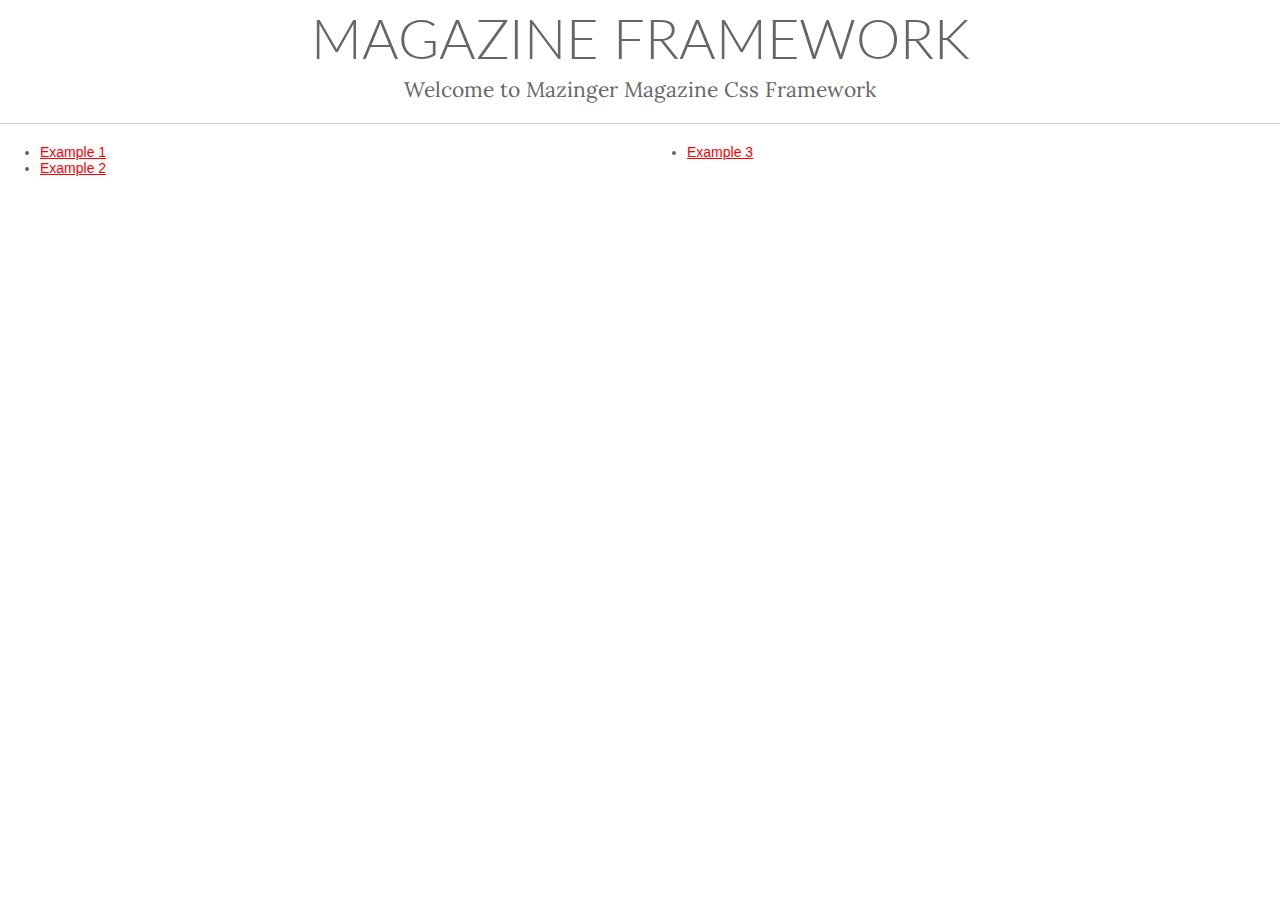
<file: index.html>
<!DOCTYPE html>
<html>
<head>
	<meta name="viewport" content="width=device-width, initial-scale=1.0, maximum-scale=1.0">
	<meta charset="utf-8">
	<title>Test</title>
	<link rel="stylesheet" href="css/style.css">

</head>
<body>

	<div class="container">
		<h1 class="align-center">Magazine Framework</h1>
		<h2 class="align-center">Welcome to Mazinger Magazine Css Framework</h2>
		<hr>
		<div class="col2 rule-simple">
			<ul>
				<li><a href="example-1.html">Example 1</a></li>
				<li><a href="example-2.html">Example 2</a></li>
				<li><a href="example-3.html">Example 3</a></li>
			</ul>
		</div>
	</div>

</body>
</html>
</file>
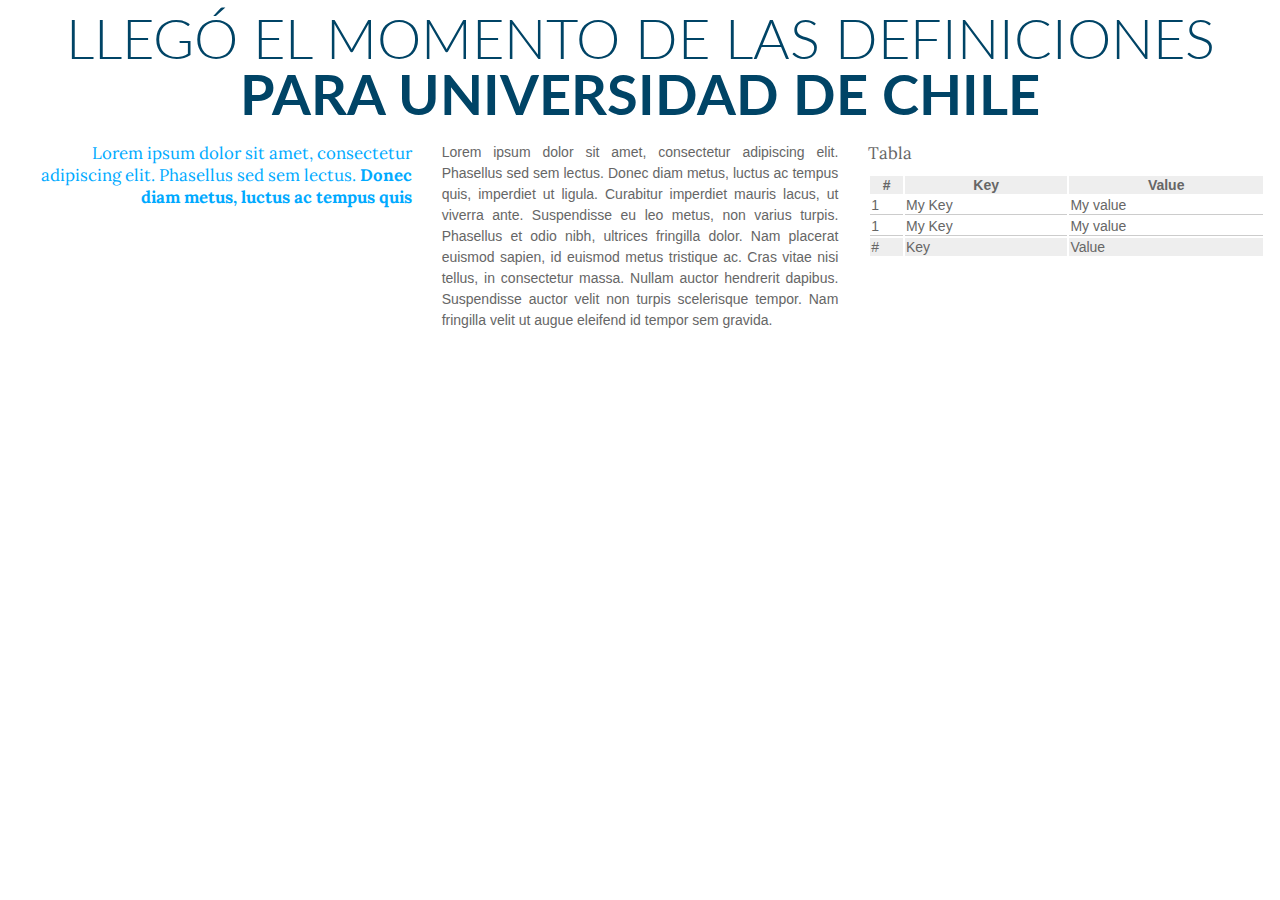
<file: example-3.html>
<!DOCTYPE html>
<html>
<head>
	<meta name="viewport" content="width=device-width, initial-scale=1.0, maximum-scale=1.0">
	<meta charset="utf-8">
	<title>Test</title>
	<link rel="stylesheet" href="css/style.css">

</head>
<body>

	<div class="container">

		<div class="span12">
			<h1 class="align-center color-dark-blue">Llegó el momento de las definiciones <strong>para Universidad de Chile</strong></h1>
		</div>

		<div class="span4 align-right color-blue">
			<h3>Lorem ipsum dolor sit amet, consectetur adipiscing elit. Phasellus sed sem lectus. <strong>Donec diam metus, luctus ac tempus quis</strong></h3>
		</div>
		<div class="align-justify hyphen span4">
			<p>Lorem ipsum dolor sit amet, consectetur adipiscing elit. Phasellus sed sem lectus. Donec diam metus, luctus ac tempus quis, imperdiet ut ligula. Curabitur imperdiet mauris lacus, ut viverra ante. Suspendisse eu leo metus, non varius turpis. Phasellus et odio nibh, ultrices fringilla dolor. Nam placerat euismod sapien, id euismod metus tristique ac. Cras vitae nisi tellus, in consectetur massa. Nullam auctor hendrerit dapibus. Suspendisse auctor velit non turpis scelerisque tempor. Nam fringilla velit ut augue eleifend id tempor sem gravida.</p>
		</div>
		<div class="span4">
			<h3>Tabla</h3>
			<table class="table">
				<thead>
					<tr>
						<th>#</th>
						<th>Key</th>
						<th>Value</th>
					</tr>
				</thead>
				<tfoot>
					<tr>
						<td>#</td>
						<td>Key</td>
						<td>Value</td>
					</tr>
				</tfoot>
				<tbody>
					<tr>
						<td>1</td>
						<td>My Key</td>
						<td>My value</td>
					</tr>
					<tr>
						<td>1</td>
						<td>My Key</td>
						<td>My value</td>
					</tr>
				</tbody>
			</table>

		</div>
	</div>
</body>
</file>
<file: css/style.css>
@import url(http://fonts.googleapis.com/css?family=Lato:100,300,400,700,900,100italic,300italic,400italic,700italic,900italic);
@import url(http://fonts.googleapis.com/css?family=Lora:400,700,400italic,700italic);
/* -------------------------------------------------------------
  Sass CSS3 Mixins! The Cross-Browser CSS3 Sass Library
  By: Matthieu Aussaguel, http://www.mynameismatthieu.com, @matthieu_tweets

  List of CSS3 Sass Mixins File to be @imported and @included as you need

  The purpose of this library is to facilitate the use of CSS3 on different browsers avoiding HARD TO READ and NEVER
  ENDING css files

  note: All CSS3 Properties are being supported by Safari 5
  more info: http://www.findmebyip.com/litmus/#css3-properties

  Mixins available:
    -   background-gradient     - arguments: Start Color: #3C3C3C, End Color: #999999
    -   background-size         - arguments: Width: 100%, Height: 100%
    -   border-radius           - arguments: Radius: 5px
    -   border-radius-separate  - arguments: Top Left: 5px, Top Left: 5px, Bottom Left: 5px, Bottom Right: 5px
    -   box                     - arguments: Orientation: horizontal, Pack: center, Align: center
    -   box-rgba                - arguments: R: 60, G: 3, B: 12, Opacity: 0.23, Color: #3C3C3C
    -   box-shadow              - arguments: X: 2px, Y: 2px, Blur: 5px, Color: rgba(0,0,0,.4)
    -   box-sizing              - arguments: Type: border-box
    -   columns                 - arguments: Count: 3, Gap: 10
    -   double-borders          - arguments: Color One: #3C3C3C, Color Two: #999999, Radius: 0
    -   flex                    - arguments: Value: 1
    -   flip                    - arguments: ScaleX: -1
    -   font-face               - arguments: Font Family: myFont, Eot File Src: myFont.eot, Woff File Src: myFont.woff, Ttf File Src: myFont.ttf
    -   opacity                 - arguments: Opacity: 0.5
    -   outline radius          - arguments: Radius: 5px
    -   resize                  - arguments: Direction: both
    -   rotate                  - arguments: Degree: 0, M11: 0, M12: 0, M21: 0, M22: 0
    CSS Matrix Rotation Calculator http://www.boogdesign.com/examples/transforms/matrix-calculator.html
    -   text-shadow             - arguments: X: 2px, Y: 2px, Blur: 5px, Color: rgba(0,0,0,.4)
    -   transform               - arguments: Parameters: null
    -   transition              - arguments: What: all, Length: 1s, Easing: ease-in-out
    -   triple-borders          - arguments: Color One: #3C3C3C, Color Two: #999999, Color Three: #000000, Radius: 0

------------------------------------------------------------- */
/* BACKGROUND GRADIENT */
/* BACKGROUND SIZE */
/* BORDER RADIUS */
/* BOX */
/* BOX RGBA */
/* BOX SHADOW */
/* BOX SIZING */
/* COLUMNS */
/* DOUBLE BORDERS */
/* FLEX */
/* FLIP */
/* FONT FACE */
/* OPACITY */
/* OUTLINE RADIUS */
/* RESIZE */
/* ROTATE*/
/* TEXT SHADOW */
/* TRANSFORM  */
/* TRANSITION */
/* TRIPLE BORDERS */
/* Media queries */
* {
  -webkit-box-sizing: border-box;
  -moz-box-sizing: border-box;
  box-sizing: border-box; }

body {
  margin: 0;
  padding: 0; }

article,
aside,
details,
figcaption,
figure,
footer,
header,
hgroup,
nav,
section {
  display: block; }

audio,
canvas,
video {
  display: inline-block;
  *display: inline;
  *zoom: 1; }

audio:not([controls]) {
  display: none; }

html {
  font-size: 100%;
  -webkit-text-size-adjust: 100%;
  -ms-text-size-adjust: 100%; }

a:hover,
a:active {
  outline: 0; }

sub,
sup {
  position: relative;
  font-size: 75%;
  line-height: 0;
  vertical-align: baseline; }

sup {
  top: -0.5em; }

sub {
  bottom: -0.25em; }

img {
  /* Responsive images (ensure images don't scale beyond their parents) */
  max-width: 100%;
  /* Part 1: Set a maxium relative to the parent */
  width: auto\9;
  /* IE7-8 need help adjusting responsive images */
  height: auto;
  /* Part 2: Scale the height according to the width, otherwise you get stretching */
  vertical-align: middle;
  border: 0;
  -ms-interpolation-mode: bicubic; }

#map_canvas img,
.google-maps img {
  max-width: none; }

button,
input,
select,
textarea {
  margin: 0;
  font-size: 100%;
  vertical-align: middle; }

button,
input {
  *overflow: visible;
  line-height: normal; }

button::-moz-focus-inner,
input::-moz-focus-inner {
  padding: 0;
  border: 0; }

button,
html input[type="button"],
input[type="reset"],
input[type="submit"] {
  -webkit-appearance: button;
  cursor: pointer; }

label,
select,
button,
input[type="button"],
input[type="reset"],
input[type="submit"],
input[type="radio"],
input[type="checkbox"] {
  cursor: pointer; }

input[type="search"] {
  -webkit-box-sizing: content-box;
  -moz-box-sizing: content-box;
  box-sizing: content-box;
  -webkit-appearance: textfield; }

input[type="search"]::-webkit-search-decoration,
input[type="search"]::-webkit-search-cancel-button {
  -webkit-appearance: none; }

textarea {
  overflow: auto;
  vertical-align: top; }

@media print {
  * {
    text-shadow: none !important;
    color: #000 !important;
    background: transparent !important;
    box-shadow: none !important; }

  a,
  a:visited {
    text-decoration: underline; }

  a[href]:after {
    content: " (" attr(href) ")"; }

  abbr[title]:after {
    content: " (" attr(title) ")"; }

  .ir a:after,
  a[href^="javascript:"]:after,
  a[href^="#"]:after {
    content: ""; }

  pre,
  blockquote {
    border: 1px solid #999;
    page-break-inside: avoid; }

  thead {
    display: table-header-group; }

  tr,
  img {
    page-break-inside: avoid; }

  img {
    max-width: 100% !important; }

  @page {
    margin: 0.5cm; }

  p,
  h2,
  h3 {
    orphans: 3;
    widows: 3; }

  h2,
  h3 {
    page-break-after: avoid; } }
.container {
  margin: 0; }
  @media only screen and (max-width: 320px) {
    .container {
      margin: 0; } }

.col1 {
  -webkit-margin-before: 0;
  -webkit-margin-after: 0;
  -webkit-column-count: 1;
  -moz-column-count: 1;
  column-count: 1;
  -webkit-column-gap: 10;
  -moz-column-gap: 10;
  column-gap: 10; }
  @media only screen and (max-width: 320px) {
    .col1 {
      -webkit-column-count: 1;
      -moz-column-count: 1;
      column-count: 1;
      -webkit-column-gap: 10;
      -moz-column-gap: 10;
      column-gap: 10; } }
  @media only screen and (min-width: 321px) and (max-width: 767px) {
    .col1 {
      -webkit-column-count: 1;
      -moz-column-count: 1;
      column-count: 1;
      -webkit-column-gap: 10;
      -moz-column-gap: 10;
      column-gap: 10; } }

.col2 {
  -webkit-margin-before: 0;
  -webkit-margin-after: 0;
  -webkit-column-count: 2;
  -moz-column-count: 2;
  column-count: 2;
  -webkit-column-gap: 10;
  -moz-column-gap: 10;
  column-gap: 10; }
  @media only screen and (max-width: 320px) {
    .col2 {
      -webkit-column-count: 1;
      -moz-column-count: 1;
      column-count: 1;
      -webkit-column-gap: 10;
      -moz-column-gap: 10;
      column-gap: 10; } }
  @media only screen and (min-width: 321px) and (max-width: 767px) {
    .col2 {
      -webkit-column-count: 1;
      -moz-column-count: 1;
      column-count: 1;
      -webkit-column-gap: 10;
      -moz-column-gap: 10;
      column-gap: 10; } }

.col3 {
  -webkit-margin-before: 0;
  -webkit-margin-after: 0;
  -webkit-column-count: 3;
  -moz-column-count: 3;
  column-count: 3;
  -webkit-column-gap: 10;
  -moz-column-gap: 10;
  column-gap: 10; }
  @media only screen and (max-width: 320px) {
    .col3 {
      -webkit-column-count: 1;
      -moz-column-count: 1;
      column-count: 1;
      -webkit-column-gap: 10;
      -moz-column-gap: 10;
      column-gap: 10; } }
  @media only screen and (min-width: 321px) and (max-width: 767px) {
    .col3 {
      -webkit-column-count: 1;
      -moz-column-count: 1;
      column-count: 1;
      -webkit-column-gap: 10;
      -moz-column-gap: 10;
      column-gap: 10; } }

.col4 {
  -webkit-margin-before: 0;
  -webkit-margin-after: 0;
  -webkit-column-count: 4;
  -moz-column-count: 4;
  column-count: 4;
  -webkit-column-gap: 10;
  -moz-column-gap: 10;
  column-gap: 10; }
  @media only screen and (max-width: 320px) {
    .col4 {
      -webkit-column-count: 1;
      -moz-column-count: 1;
      column-count: 1;
      -webkit-column-gap: 10;
      -moz-column-gap: 10;
      column-gap: 10; } }
  @media only screen and (min-width: 321px) and (max-width: 767px) {
    .col4 {
      -webkit-column-count: 1;
      -moz-column-count: 1;
      column-count: 1;
      -webkit-column-gap: 10;
      -moz-column-gap: 10;
      column-gap: 10; } }

.col5 {
  -webkit-margin-before: 0;
  -webkit-margin-after: 0;
  -webkit-column-count: 5;
  -moz-column-count: 5;
  column-count: 5;
  -webkit-column-gap: 10;
  -moz-column-gap: 10;
  column-gap: 10; }
  @media only screen and (max-width: 320px) {
    .col5 {
      -webkit-column-count: 1;
      -moz-column-count: 1;
      column-count: 1;
      -webkit-column-gap: 10;
      -moz-column-gap: 10;
      column-gap: 10; } }
  @media only screen and (min-width: 321px) and (max-width: 767px) {
    .col5 {
      -webkit-column-count: 1;
      -moz-column-count: 1;
      column-count: 1;
      -webkit-column-gap: 10;
      -moz-column-gap: 10;
      column-gap: 10; } }

[class^=col] ul:first-child,
[class^=col] p:first-child,
[class*=col] ul:first-child,
[class*=col] p:first-child {
  margin-top: 0; }

.rule-dotted {
  -moz-column-rule: 3px dotted #cccccc;
  /* Firefox */
  -webkit-column-rule: 3px dotted #cccccc;
  /* Safari and Chrome */
  column-rule: 3px dotted #cccccc;
  -webkit-column-gap: 40px;
  -moz-column-gap: 40px;
  column-gap: 40px; }

.rule-solid {
  -moz-column-rule: 3px solid #cccccc;
  /* Firefox */
  -webkit-column-rule: 3px solid #cccccc;
  /* Safari and Chrome */
  column-rule: 3px solid #cccccc;
  -webkit-column-gap: 40px;
  -moz-column-gap: 40px;
  column-gap: 40px; }

[class^=span],
[class*=span] {
  position: relative;
  min-height: 1px;
  padding-right: 15px;
  padding-left: 15px;
  float: left; }

.span1 {
  width: 8.33333%; }
  @media only screen and (max-width: 320px) {
    .span1 {
      width: 100%; } }

.span2 {
  width: 16.66667%; }
  @media only screen and (max-width: 320px) {
    .span2 {
      width: 100%; } }

.span3 {
  width: 25%; }
  @media only screen and (max-width: 320px) {
    .span3 {
      width: 100%; } }

.span4 {
  width: 33.33333%; }
  @media only screen and (max-width: 320px) {
    .span4 {
      width: 100%; } }

.span5 {
  width: 41.66667%; }
  @media only screen and (max-width: 320px) {
    .span5 {
      width: 100%; } }

.span6 {
  width: 50%; }
  @media only screen and (max-width: 320px) {
    .span6 {
      width: 100%; } }

.span7 {
  width: 58.33333%; }
  @media only screen and (max-width: 320px) {
    .span7 {
      width: 100%; } }

.span8 {
  width: 66.66667%; }
  @media only screen and (max-width: 320px) {
    .span8 {
      width: 100%; } }

.span9 {
  width: 75%; }
  @media only screen and (max-width: 320px) {
    .span9 {
      width: 100%; } }

.span10 {
  width: 83.33333%; }
  @media only screen and (max-width: 320px) {
    .span10 {
      width: 100%; } }

.span11 {
  width: 91.66667%; }
  @media only screen and (max-width: 320px) {
    .span11 {
      width: 100%; } }

.span12 {
  width: 100%; }
  @media only screen and (max-width: 320px) {
    .span12 {
      width: 100%; } }

body {
  font-size: 14px;
  font-family: "Arial", sans-serif;
  color: #666666; }

p {
  line-height: 1.5em; }

h1 {
  font-size: 4em;
  font-family: "Lato", sans-serif;
  text-transform: uppercase;
  font-weight: 300;
  line-height: 100%; }
  @media only screen and (max-width: 320px) {
    h1 {
      font-size: 2em; } }

h2 {
  font-size: 1.5em;
  font-family: "Lora", sans-serif;
  font-weight: 300; }
  @media only screen and (max-width: 320px) {
    h2 {
      font-size: 1.2em; } }

h3 {
  font-size: 1.2em;
  font-family: "Lora", sans-serif;
  font-weight: 300; }

h1, h2, h3, h4, h5, h6, p {
  margin: 10px 0; }

b,
strong {
  font-weight: bold; }

hr {
  border: none;
  border-bottom: solid 1px #CCC;
  margin: 20px 0; }

a {
  color: red; }

.align-right {
  text-align: right; }

.align-left {
  text-align: left; }

.align-center {
  text-align: center; }

.align-justify {
  text-align: justify; }

.hyphen {
  -webkit-hyphens: auto;
  -moz--hyphens: auto;
  hyphens: auto; }

.capitalize {
  font-size: 4em;
  float: left;
  vertical-align: middle;
  display: block;
  padding: 0.3em 0;
  margin-right: 0.2em;
  box-sizing: inherit;
  font-weight: bold; }

.color-red {
  color: red; }

.color-blue {
  color: #00aaff; }

.color-dark-blue {
  color: #004466; }

.color-orange {
  color: orange; }

.color-white {
  color: white; }

img {
  max-width: 100%;
  width: 100%; }

figure {
  margin: 0;
  padding: 10px 0;
  border-top: dotted 1px #ccc;
  border-bottom: dotted 1px #ccc; }
  figure figcaption {
    font-family: "Georgia", serif;
    font-style: italic;
    margin-top: 10px;
    text-align: center; }

@media only screen and (min-width: 768px) and (max-width: 1023px) {
  .page {
    width: 768px; } }

table.table {
  width: 100%; }
  table.table thead th {
    background-color: #eee;
    border: none; }
  table.table tfoot td {
    background-color: #eee;
    border: none; }
  table.table td {
    border: none;
    border-bottom: solid 1px #ccc; }
</file>
